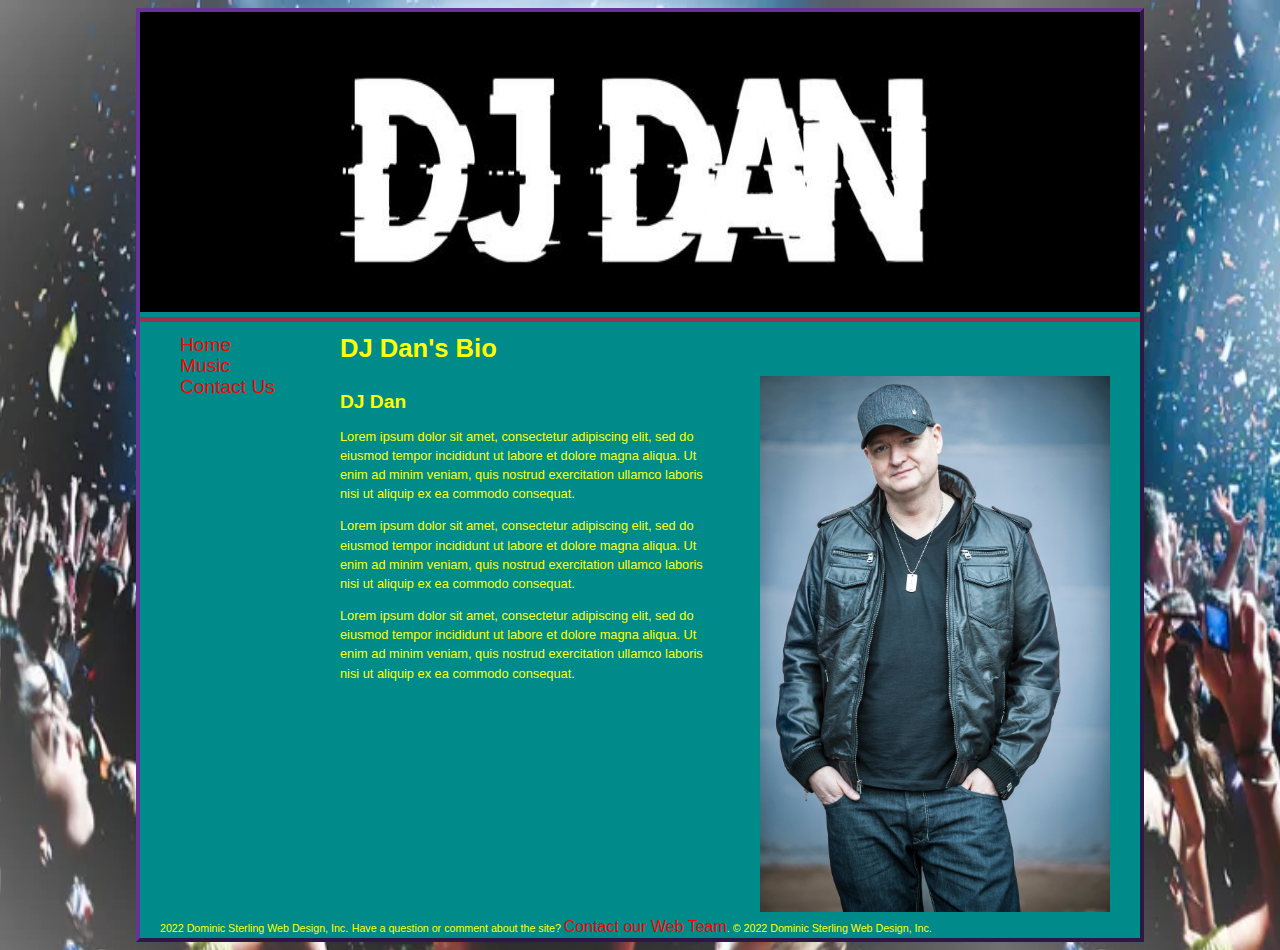
<file: 15-1Assignment/index.html>
<!DOCTYPE html>
<html lang="en">
    <head>
        <meta charset="utf-8">
        <title>Welcome to DJ Dan's!</title>
        <link rel="stylesheet" href="css/style.css">
    </head>
    <body>
        <div id="wrapper">
            <header class="top">
                <img src="imgs/logo.jpg" alt="Logo" width="1000px" height="300px">
            </header>
            <nav class="left">
                <ul>
                    <li><a href="index.html">Home</a></li>
                    <li><a href="music.html">Music</a></li>
                    <li><a href="contact.html">Contact Us</a></li>
                </ul>
            </nav>
            <h1>DJ Dan's Bio</h1>
            <section class="maina">
                <h2>DJ Dan</h2>
                <p>
                    Lorem ipsum dolor sit amet, consectetur adipiscing elit, sed do eiusmod tempor 
                    incididunt ut labore et dolore magna aliqua. Ut enim ad minim veniam, quis nostrud 
                    exercitation ullamco laboris nisi ut aliquip ex ea commodo consequat.
                </p>
                <p>
                    Lorem ipsum dolor sit amet, consectetur adipiscing elit, sed do eiusmod tempor 
                    incididunt ut labore et dolore magna aliqua. Ut enim ad minim veniam, quis nostrud 
                    exercitation ullamco laboris nisi ut aliquip ex ea commodo consequat. 
                </p>
                <p>
                    Lorem ipsum dolor sit amet, consectetur adipiscing elit, sed do eiusmod tempor 
                    incididunt ut labore et dolore magna aliqua. Ut enim ad minim veniam, quis nostrud 
                    exercitation ullamco laboris nisi ut aliquip ex ea commodo consequat.
                </p>
            </section>
            <section class="mainb">
                <img src="imgs/dan.jpg" alt="DJ Dan" width="350" height="536">
            </section>
            <footer class="bottom">
                <small>2022 Dominic Sterling Web Design, Inc.</small>
                <small>Have a question or comment about the site? <a href="site-feedback.html">Contact our Web Team</a>. &copy; 2022 Dominic Sterling Web Design, Inc.</small>
            </footer>
        </div>
    </body>
</html>
</file>
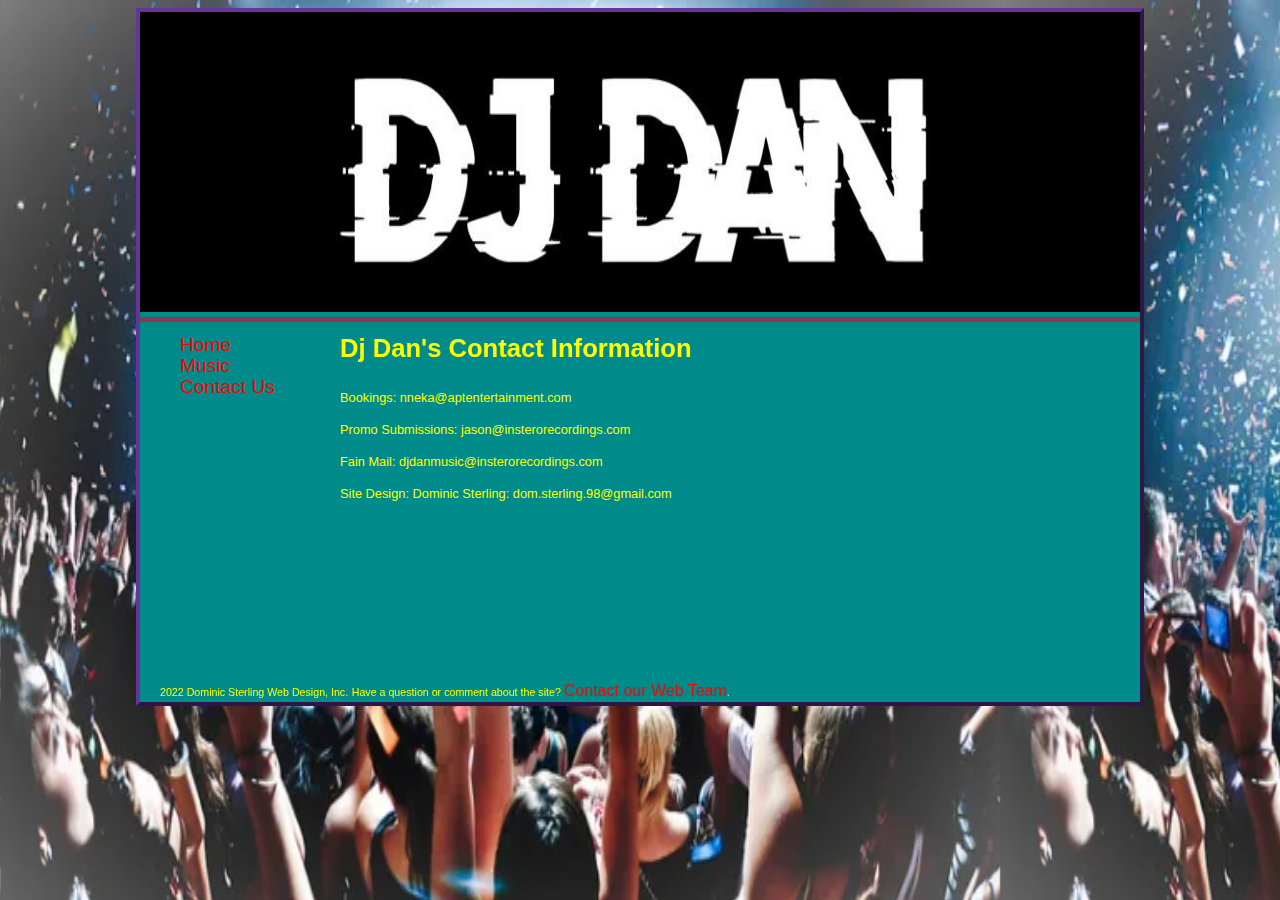
<file: 15-1Assignment/contact.html>
<!DOCTYPE html>
<html lang="en">
    <head>
        <meta charset="utf-8">
        <title>Contact DJ Dan!</title>
        <link rel="stylesheet" href="css/style.css">
    </head>
    <body>
        <div id="wrapper">
            <header class="top">
                <img src="imgs/logo.jpg" alt="Logo" width="1000px" height="300px">
            </header>
            <nav class="left">
                <ul>
                    <li><a href="index.html">Home</a></li>
                    <li><a href="music.html">Music</a></li>
                    <li><a href="contact.html">Contact Us</a></li>
                </ul>
            </nav>
            <h1>Dj Dan's Contact Information</h1>
            <section class="maina">
                <p>Bookings: nneka@aptentertainment.com</p>
                <p>Promo Submissions: jason@insterorecordings.com</p>
                <p>Fain Mail: djdanmusic@insterorecordings.com</p>
                <p>Site Design: Dominic Sterling: dom.sterling.98@gmail.com</p>
            </section>
            <section class="mainb">
                <div style="width: 100%"><iframe width="300" height="300" frameborder="0" scrolling="no" marginheight="0" marginwidth="0" src="https://maps.google.com/maps?width=300&amp;height=300&amp;hl=en&amp;q=1825%20N%20Bluemound%20Dr,%20Appleton,%20WI%2054912+(Fox%20Valley%20Technical%20College)&amp;t=&amp;z=14&amp;ie=UTF8&amp;iwloc=B&amp;output=embed">
                <a href="https://www.maps.ie/distance-area-calculator.html">measure area map</a></iframe></div>
            </section>
            <footer class="bottom">
                <small>2022 Dominic Sterling Web Design, Inc.</small>
                <small>Have a question or comment about the site? <a href="site-feedback.html">Contact our Web Team</a>.</small>
            </footer>
        </div>
    </body>
</html>
</file>
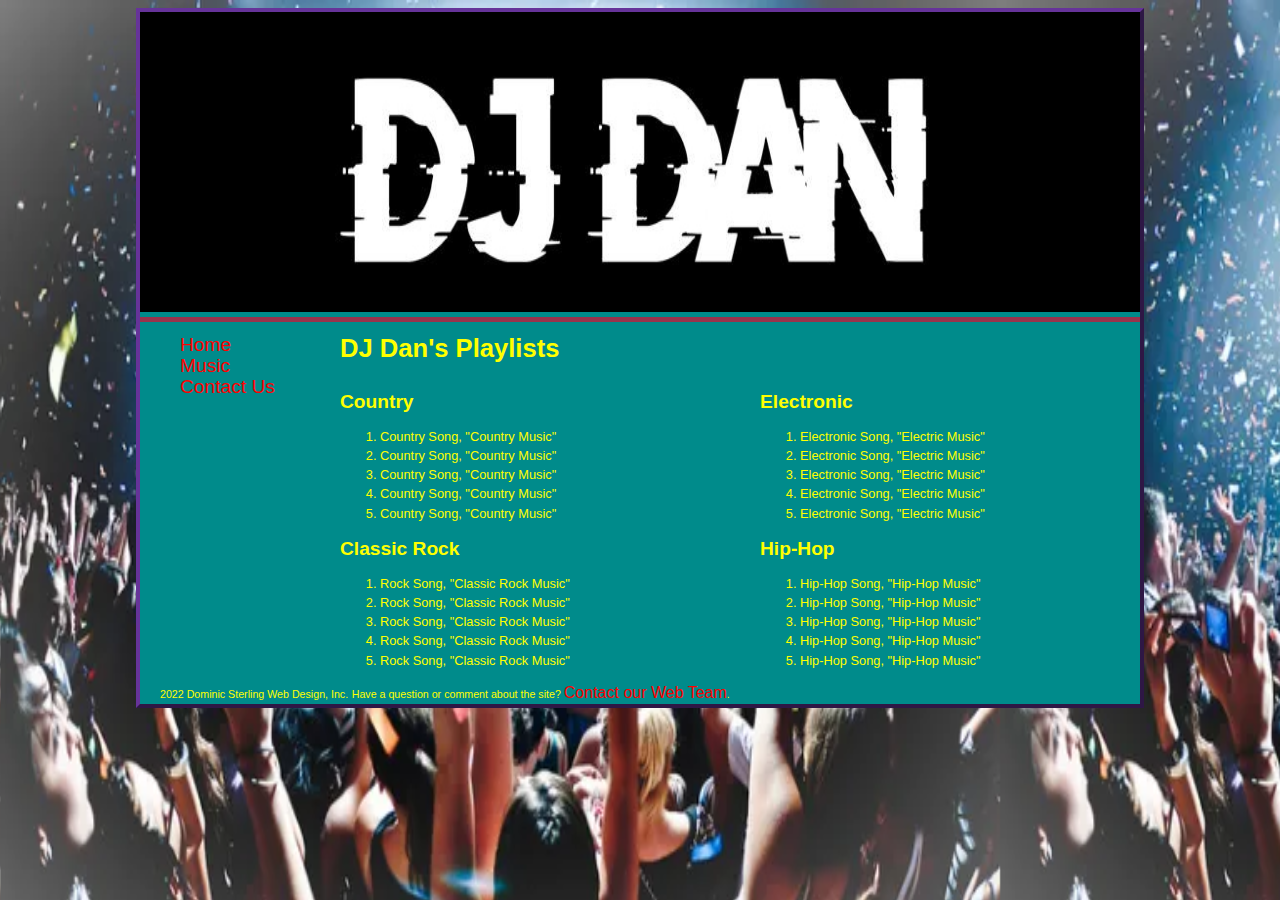
<file: 15-1Assignment/music.html>
<!DOCTYPE html>
<html lang="en">
    <head>
        <meta charset="utf-8">
        <title>DJ Dan's Music List!</title>
        <link rel="stylesheet" href="css/style.css">
    </head>
    <body>
        <div id="wrapper">
            <header class="top">
                <img src="imgs/logo.jpg" alt="Logo" width="1000px" height="300px">
            </header>
            <nav class="left">
                <ul>
                    <li><a href="index.html">Home</a></li>
                    <li><a href="music.html">Music</a></li>
                    <li><a href="contact.html">Contact Us</a></li>
                </ul>
            </nav>
            <h1>DJ Dan's Playlists</h1>
            <section class="maina">
                <h2>Country</h2>
                <ol>
                    <li>Country Song, "Country Music"</li>
                    <li>Country Song, "Country Music"</li>
                    <li>Country Song, "Country Music"</li>
                    <li>Country Song, "Country Music"</li>
                    <li>Country Song, "Country Music"</li>
                </ol>
                <h2>Classic Rock</h2>
                <ol>
                    <li>Rock Song, "Classic Rock Music"</li>
                    <li>Rock Song, "Classic Rock Music"</li>
                    <li>Rock Song, "Classic Rock Music"</li>
                    <li>Rock Song, "Classic Rock Music"</li>
                    <li>Rock Song, "Classic Rock Music"</li>
                </ol>
            </section>
            <section class="mainb">
                <h2>Electronic</h2>
                <ol>
                    <li>Electronic Song, "Electric Music"</li>  
                    <li>Electronic Song, "Electric Music"</li>
                    <li>Electronic Song, "Electric Music"</li>
                    <li>Electronic Song, "Electric Music"</li>
                    <li>Electronic Song, "Electric Music"</li>
                </ol>
                <h2>Hip-Hop</h2>
                <ol>
                    <li>Hip-Hop Song, "Hip-Hop Music"</li>
                    <li>Hip-Hop Song, "Hip-Hop Music"</li>
                    <li>Hip-Hop Song, "Hip-Hop Music"</li>
                    <li>Hip-Hop Song, "Hip-Hop Music"</li>
                    <li>Hip-Hop Song, "Hip-Hop Music"</li>
                </ol>
            </section>
            <footer class="bottom">
                <small>2022 Dominic Sterling Web Design, Inc.</small>
                <small>Have a question or comment about the site? <a href="site-feedback.html">Contact our Web Team</a>.</small>
            </footer>
        </div>
    </body>
</html>
</file>
<file: 15-1Assignment/css/style.css>
body {

    font-family: Verdana, Geneva, Tahoma, sans-serif;
    font-size: .8em;
    color: yellow;
    line-height: 1.5em;
    background-image: url(imgs/crowd.webp);
    background-size: 1000px 1000px;
}

#wrapper {

    width: 1000px;
    margin-left: auto;
    margin-right: auto;
    background-color: darkcyan;
    border: 4px outset rebeccapurple;
}

.top {

    border-bottom: 5px solid rgb(153, 51, 76);
}

.left {

    width: 200px;
    float: left;
}

.maina {

    width: 380px;
    float: left;
}

.mainb {

    width: 380px;
    float: right;
}

.bottom {

    clear: both;
    width: 100%;
    padding-left: 20px;
}

ul {

    list-style-type: none;
}

a:link, a:visited {

    color: red;
    text-decoration: none;  
    font-size: 1.5em;
}

a:hover {

    color: yellow;
    text-decoration: underline;
    font-size: 1.5em;
}
</file>
